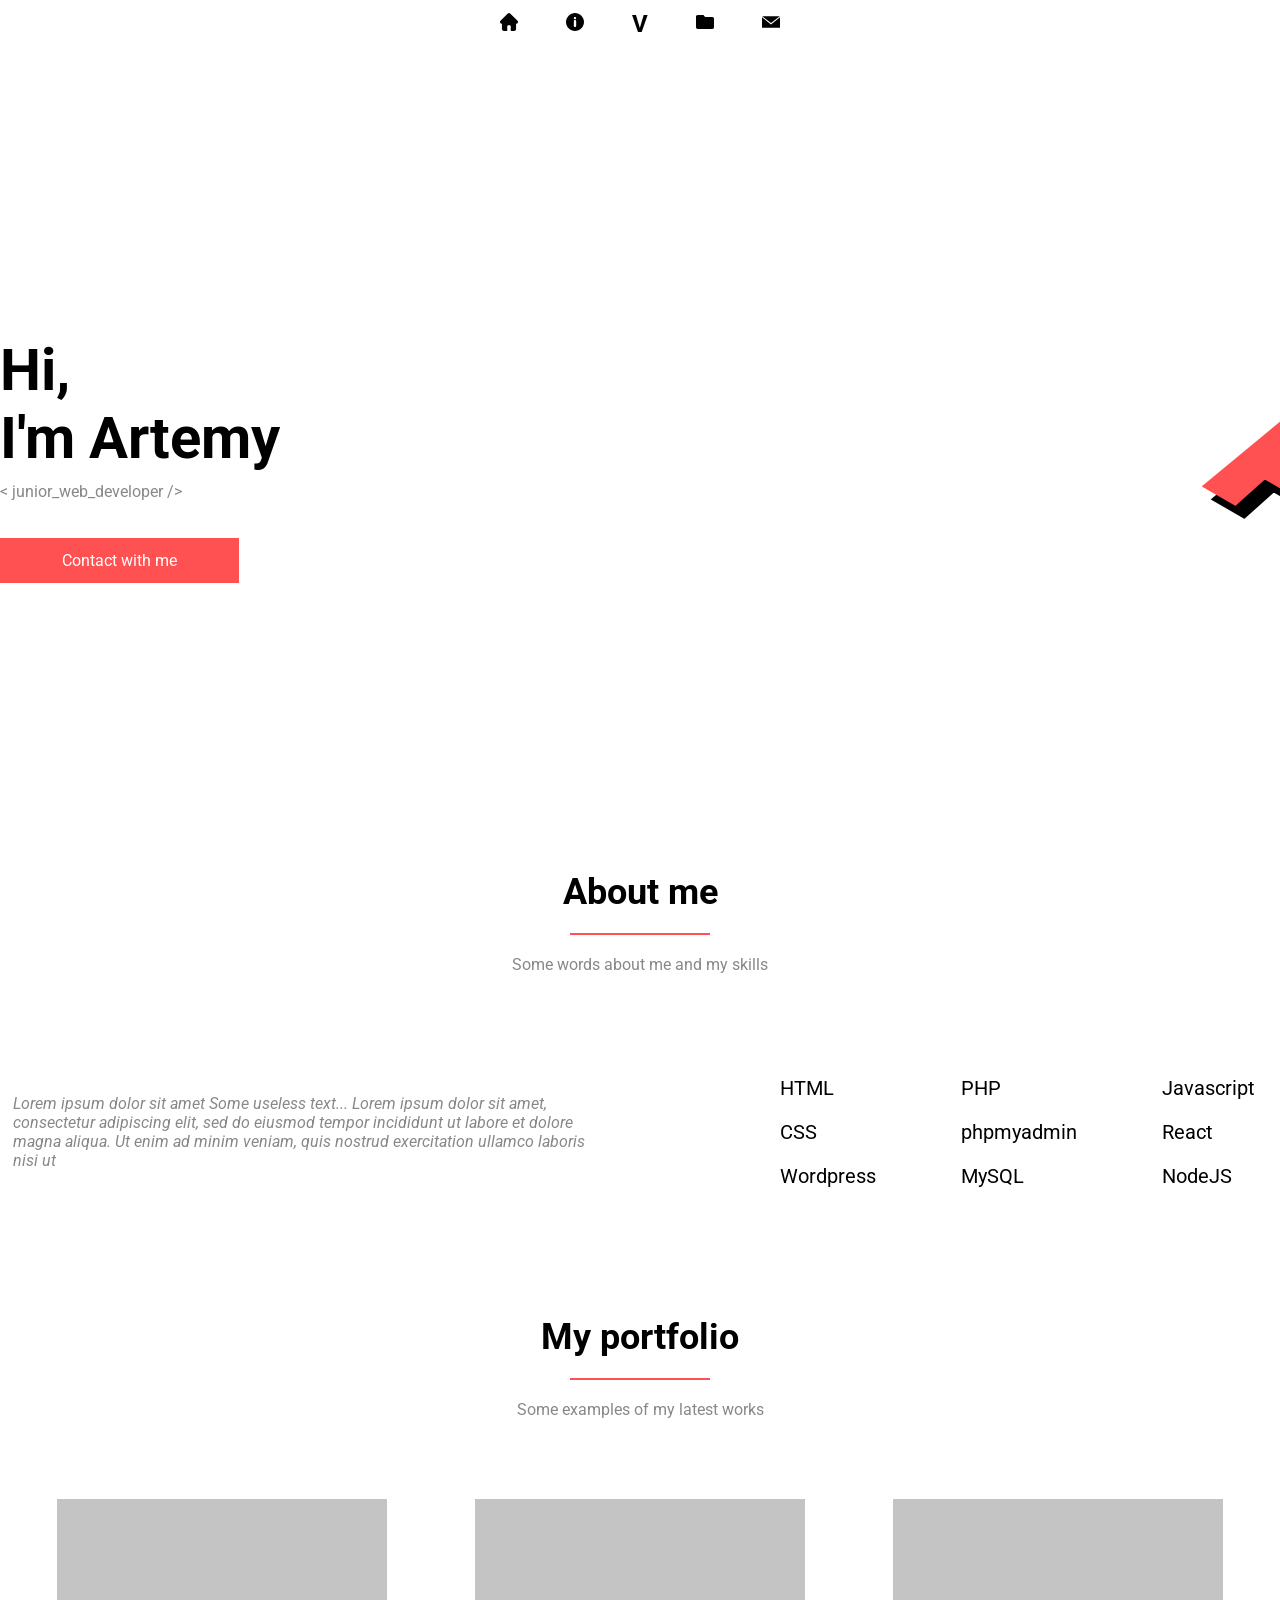
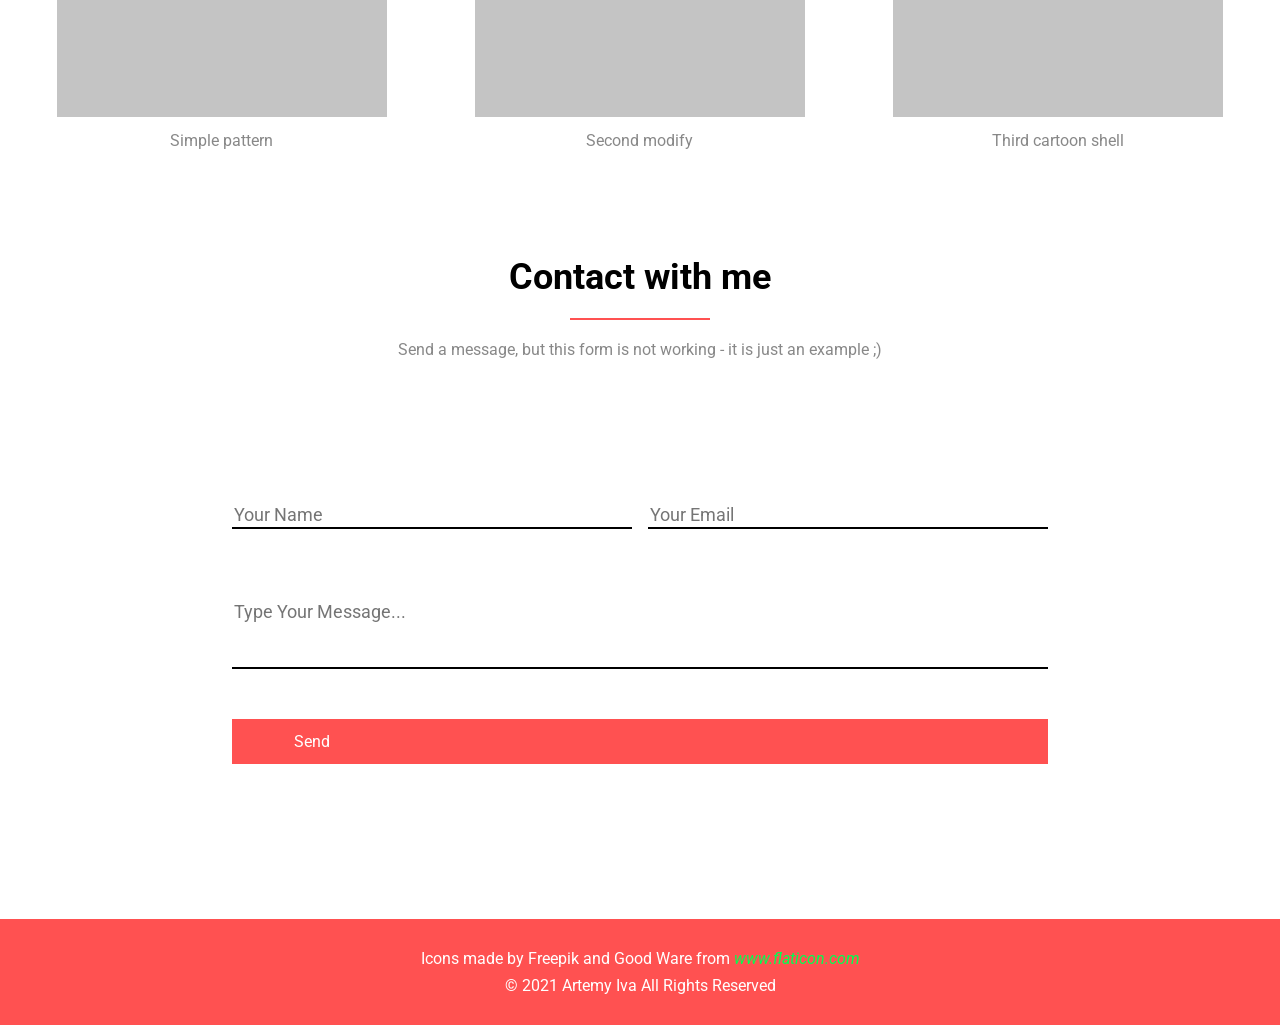
<file: index.html>
<!DOCTYPE html>
<html lang="en">
  <head>
    <meta charset="UTF-8" />
    <meta http-equiv="X-UA-Compatible" content="IE=edge" />
    <meta name="viewport" content="width=device-width, initial-scale=1.0" />
    <link rel="stylesheet" href="style.css" />
    <link rel="preconnect" href="https://fonts.googleapis.com" />
    <link rel="preconnect" href="https://fonts.gstatic.com" crossorigin />
    <link
      href="https://fonts.googleapis.com/css2?family=Roboto:ital,wght@0,300;0,400;0,500;0,700;1,300;1,400&display=swap"
      rel="stylesheet"
    />
    <title>Hi, I'm Artemy</title>
  </head>
  <body>
    <nav>
      <ul>
        <li>
          <svg
            id="link0"
            height="512pt"
            viewBox="0 0 512 512"
            width="512pt"
            xmlns="http://www.w3.org/2000/svg"
          >
            <path
              d="m498.195312 222.695312c-.011718-.011718-.023437-.023437-.035156-.035156l-208.855468-208.847656c-8.902344-8.90625-20.738282-13.8125-33.328126-13.8125-12.589843 0-24.425781 4.902344-33.332031 13.808594l-208.746093 208.742187c-.070313.070313-.140626.144531-.210938.214844-18.28125 18.386719-18.25 48.21875.089844 66.558594 8.378906 8.382812 19.445312 13.238281 31.277344 13.746093.480468.046876.964843.070313 1.453124.070313h8.324219v153.699219c0 30.414062 24.746094 55.160156 55.167969 55.160156h81.710938c8.28125 0 15-6.714844 15-15v-120.5c0-13.878906 11.289062-25.167969 25.167968-25.167969h48.195313c13.878906 0 25.167969 11.289063 25.167969 25.167969v120.5c0 8.285156 6.714843 15 15 15h81.710937c30.421875 0 55.167969-24.746094 55.167969-55.160156v-153.699219h7.71875c12.585937 0 24.421875-4.902344 33.332031-13.808594 18.359375-18.371093 18.367187-48.253906.023437-66.636719zm0 0"
            />
          </svg>
        </li>
        <li>
          <?xml version="1.0" encoding="iso-8859-1"?>

          <!DOCTYPE svg PUBLIC "-//W3C//DTD SVG 1.1//EN" "http://www.w3.org/Graphics/SVG/1.1/DTD/svg11.dtd">
          <svg
            id="link1"
            version="1.1"
            id="Capa_1"
            xmlns="http://www.w3.org/2000/svg"
            xmlns:xlink="http://www.w3.org/1999/xlink"
            x="0px"
            y="0px"
            width="45.999px"
            height="45.999px"
            viewBox="0 0 45.999 45.999"
            style="enable-background: new 0 0 45.999 45.999"
            xml:space="preserve"
          >
            <g>
              <g>
                <path
                  d="M39.264,6.736c-8.982-8.981-23.545-8.982-32.528,0c-8.982,8.982-8.981,23.545,0,32.528c8.982,8.98,23.545,8.981,32.528,0
                          C48.245,30.281,48.244,15.719,39.264,6.736z M25.999,33c0,1.657-1.343,3-3,3s-3-1.343-3-3V21c0-1.657,1.343-3,3-3s3,1.343,3,3V33z
                           M22.946,15.872c-1.728,0-2.88-1.224-2.844-2.735c-0.036-1.584,1.116-2.771,2.879-2.771c1.764,0,2.88,1.188,2.917,2.771
                          C25.897,14.648,24.746,15.872,22.946,15.872z"
                />
              </g>
            </g>
          </svg>
        </li>
        <li>
          <a href="#"> V </a>
        </li>
        <li>
          <?xml version="1.0" encoding="iso-8859-1"?>

          <svg
            version="1.1"
            id="link2"
            id="Capa_1"
            xmlns="http://www.w3.org/2000/svg"
            xmlns:xlink="http://www.w3.org/1999/xlink"
            x="0px"
            y="0px"
            viewBox="0 0 408 408"
            style="enable-background: new 0 0 408 408"
            xml:space="preserve"
          >
            <g>
              <g>
                <path
                  d="M372,88.661H206.32l-33-39.24c-0.985-1.184-2.461-1.848-4-1.8H36c-19.956,0.198-36.023,16.443-36,36.4v240
                          c-0.001,19.941,16.06,36.163,36,36.36h336c19.94-0.197,36.001-16.419,36-36.36v-199C408.001,105.08,391.94,88.859,372,88.661z"
                />
              </g>
            </g>
          </svg>
        </li>
        <li>
          <svg
            id="link3"
            height="512pt"
            viewBox="0 -89 512 511"
            width="512pt"
            xmlns="http://www.w3.org/2000/svg"
          >
            <path
              d="m256 235.078125-256-200.761719v298.679688h512v-298.679688zm0 0"
            />
            <path d="m506.503906.5h-501.007812l250.503906 196.453125zm0 0" />
          </svg>
        </li>
      </ul>
    </nav>
    <header>
      <div class="name">
        <h1>Hi,</h1>
        <h1>I'm Artemy</h1>
        <p>< junior_web_developer /></p>
        <a href="#" class="contct-btn">Contact with me</a>
      </div>
      <div class="logo">A</div>
    </header>
    <section>
      <div class="wrapper">
        <h2 class="title">About me</h2>
        <p class="subtitle">Some words about me and my skills</p>
        <div class="skills__inner">
          <p>
            Lorem ipsum dolor sit amet Some useless text... Lorem ipsum dolor
            sit amet, consectetur adipiscing elit, sed do eiusmod tempor
            incididunt ut labore et dolore magna aliqua. Ut enim ad minim
            veniam, quis nostrud exercitation ullamco laboris nisi ut
          </p>
          <div class="skills-lists">
            <ul>
              <li>HTML</li>
              <li>CSS</li>
              <li>Wordpress</li>
            </ul>
            <ul>
              <li>PHP</li>
              <li>phpmyadmin</li>
              <li>MySQL</li>
            </ul>
            <ul>
              <li>Javascript</li>
              <li>React</li>
              <li>NodeJS</li>
            </ul>
          </div>
        </div>
      </div>
    </section>
    <section>
      <div class="wrapper">
        <h2 class="title">My portfolio</h2>
        <p class="subtitle">Some examples of my latest works</p>
        <div class="portfolio__inner">
          <div class="portfolio-block">
            <img src="./assets/bash.png" alt="latest-work" />
            <p>Simple pattern</p>
          </div>
          <div class="portfolio-block">
            <img src="./assets/bash.png" alt="latest-work" />
            <p>Second modify</p>
          </div>
          <div class="portfolio-block">
            <img src="./assets/bash.png" alt="latest-work" />
            <p>Third cartoon shell</p>
          </div>
        </div>
      </div>
    </section>
    <section>
      <div class="wrapper">
        <h2 class="title">Contact with me</h2>
        <p class="subtitle">
          Send a message, but this form is not working - it is just an example
          ;)
        </p>
        <form method="post">
          <div class="input-area">
            <input type="text" placeholder="Your Name" />
            <input type="text" placeholder="Your Email" />
          </div>

          <textarea placeholder="Type Your Message..."></textarea>
          <a href="#" class="contct-btn">Send</a>
        </form>
      </div>
    </section>
    <footer>
      <p>
        Icons made by Freepik and Good Ware from
        <a href="https://flaticon.com">www.flaticon.com</a>
      </p>
      <p>© 2021 Artemy Iva All Rights Reserved</p>
    </footer>
  </body>
</html>
</file>
<file: style.css>
* {
  margin: 0;
  padding: 0;
  box-sizing: border-box;
  font-family: "Roboto", sans-serif;
}
li {
  list-style: none;
}
a {
  text-decoration: none;
  color: #000;
}
p {
  color: #888888;
}

/*     common     */

.wrapper {
  max-width: 1440px;
  padding: 1%;
  margin: 0 auto;
}

.contct-btn {
  padding: 13px 62px;
  background: #ff5151;
  color: #fff;
}

h2.title {
  font-size: 36px;
  font-weight: bold;
  text-align: center;
}
h2.title::after {
  display: block;
  content: "";
  width: 140px;
  height: 2px;
  background: #ff5151;
  margin: 20px auto;
}

p.subtitle {
  text-align: center;
}

/*      nav      */

nav {
  width: 100%;

  top: 0;
  position: sticky;
  z-index: 12;
  background: #fff;
  display: flex;
  justify-content: center;
}
nav ul {
  display: flex;
  align-items: center;
}
nav ul li {
  padding: 10px 24px;
}
nav ul li a {
  color: #000;
  font-size: 24px;
  font-weight: bold;
}
nav ul li svg {
  width: 18px;
  height: 18px;
  cursor: pointer;
  fill: #010101;
}
nav ul li svg:hover {
  transition: 0.2s;
  transform: translateY(-3px);
  fill: #ff5151;
}

/*     head     */

header {
  width: 1400px;
  margin: 0 auto;
  overflow-x: hidden;
  height: 90vh;
  display: flex;
  justify-content: space-between;
  align-items: center;
}

.logo {
  font-size: 250px;
  font-weight: bold;
  color: #ff5151;
  transform: rotate(30deg);
  text-shadow: 15px 7px #000;
}

.name h1 {
  font-size: 58px;
  font-weight: bold;
}
.name p {
  margin: 10px 0 50px;
}

/*     body-main      */

.skills__inner {
  margin: 80px 0;
  width: 100%;
  display: flex;
  justify-content: space-between;
  align-items: center;
}
.skills__inner p {
  width: 600px;
  font-style: italic;
}
.skills-lists {
  padding: 1%;
  display: flex;
  width: 500px;
  justify-content: space-between;
}
.skills-lists ul li {
  padding: 10px 0;
  font-size: 20px;
}
.skills-lists ul li:hover {
  color: #ff5151;
  font-size: 24px;
  transition: 0.2s;
}

.portfolio__inner {
  width: 100%;
  display: flex;
  justify-content: space-around;
  margin: 80px 0;
}
.portfolio-block p {
  margin-top: 10px;
  text-align: center;
}
.portfolio-block img:hover {
  transform: translate(-10px, -10px);
  opacity: 0.8;
  box-shadow: 20px 20px 10px 0 #777777;
  transition: 0.3s;
  cursor: pointer;
}

form {
  display: flex;
  flex-direction: column;

  width: 75%;
  margin: 80px auto;
  padding: 5%;
}
.input-area {
  display: flex;
  justify-content: space-between;
}
.input-area input {
  width: 400px;
  border: none;
  border-bottom: 2px solid #000;
  padding: 2px;
  background: transparent;
  font-size: 18px;
}
.input-area input:focus {
  transition: 0.3s;
  outline: none;
  background: rgb(226, 226, 226);
}
form textarea {
  resize: none;
  background: transparent;
  font-size: 18px;
  padding: 2px;
  margin: 70px 0 50px;
  border: none;
  border-bottom: 2px solid #000;
  height: 70px;
  width: 100%;
}
form textarea:focus {
  transition: 0.3s;
  outline: none;
  background: rgb(226, 226, 226);
}

footer {
  width: 100%;
  padding: 2%;
  background: #ff5151;
}
footer p {
  color: #fff;
  text-align: center;
  line-height: 1.7;
}
footer a {
  color: #00ff51;
  font-style: italic;
}
footer a:hover {
  text-decoration: underline;
}
</file>
